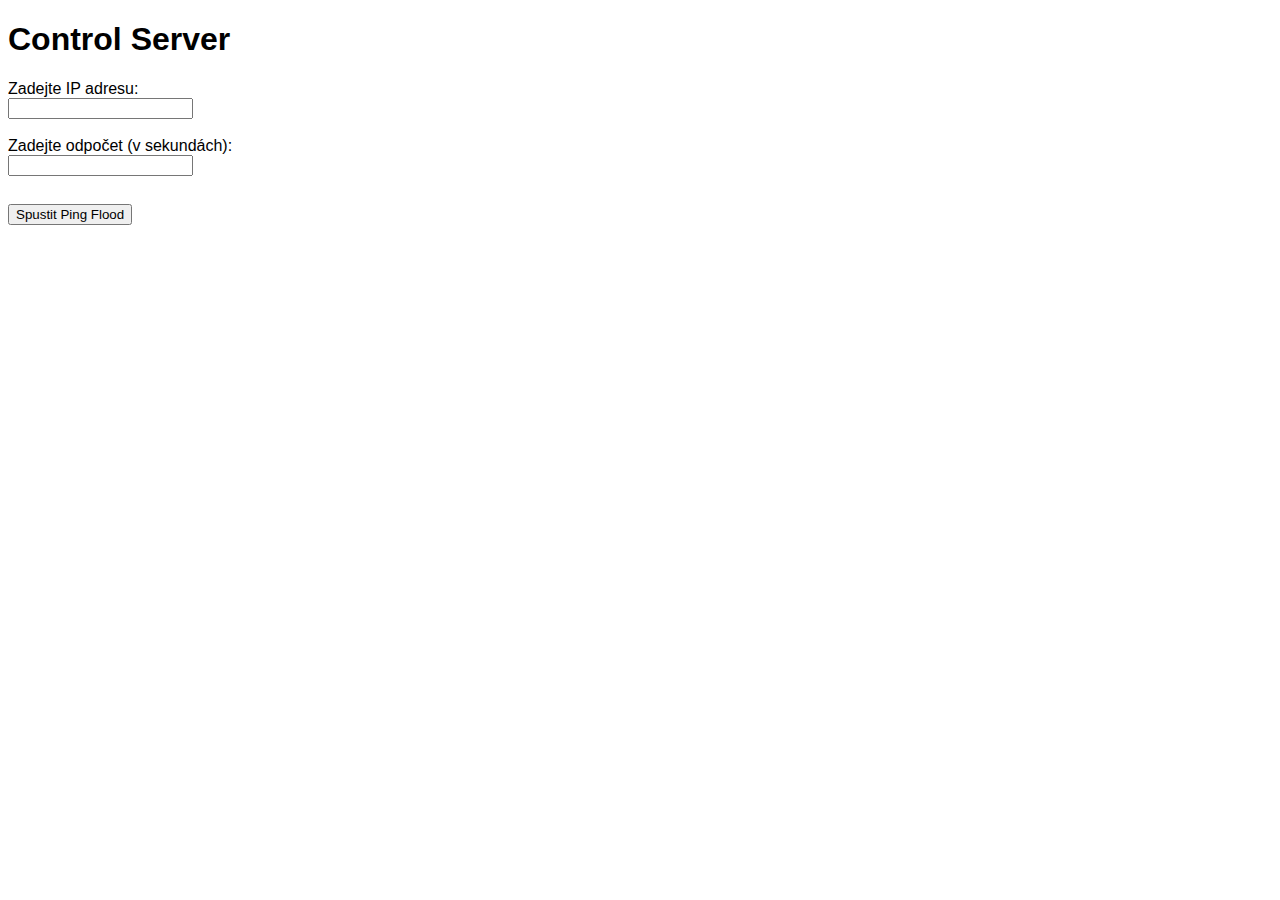
<file: Frontend/index.html>
<!DOCTYPE html>
<html lang="en">
<head>
    <meta charset="UTF-8">
    <meta name="viewport" content="width=device-width, initial-scale=1.0">
    <title>Control Server</title>
    <link rel="stylesheet" href="static/styles.css">
    <script src="scripts/app.js" defer></script>
</head>
<body>
    <h1>Control Server</h1>

    <label for="target_ip">Zadejte IP adresu:</label><br>
    <input type="text" id="target_ip" required><br><br>

    <label for="countdown_seconds">Zadejte odpočet (v sekundách):</label><br>
    <input type="number" id="countdown_seconds" min="1" required><br><br>

    <button onclick="startFlood()">Spustit Ping Flood</button>

    <p id="message"></p>

    <button id="stop_flood" style="display:none;" onclick="stopFlood()">Zastavit Ping Flood</button>
</body>
</html>
</file>
<file: Frontend/static/styles.css>
body {
    font-family: Arial, sans-serif;
}

button {
    margin-top: 10px;
}

#message {
    margin-top: 20px;
    font-weight: bold;
}
</file>
